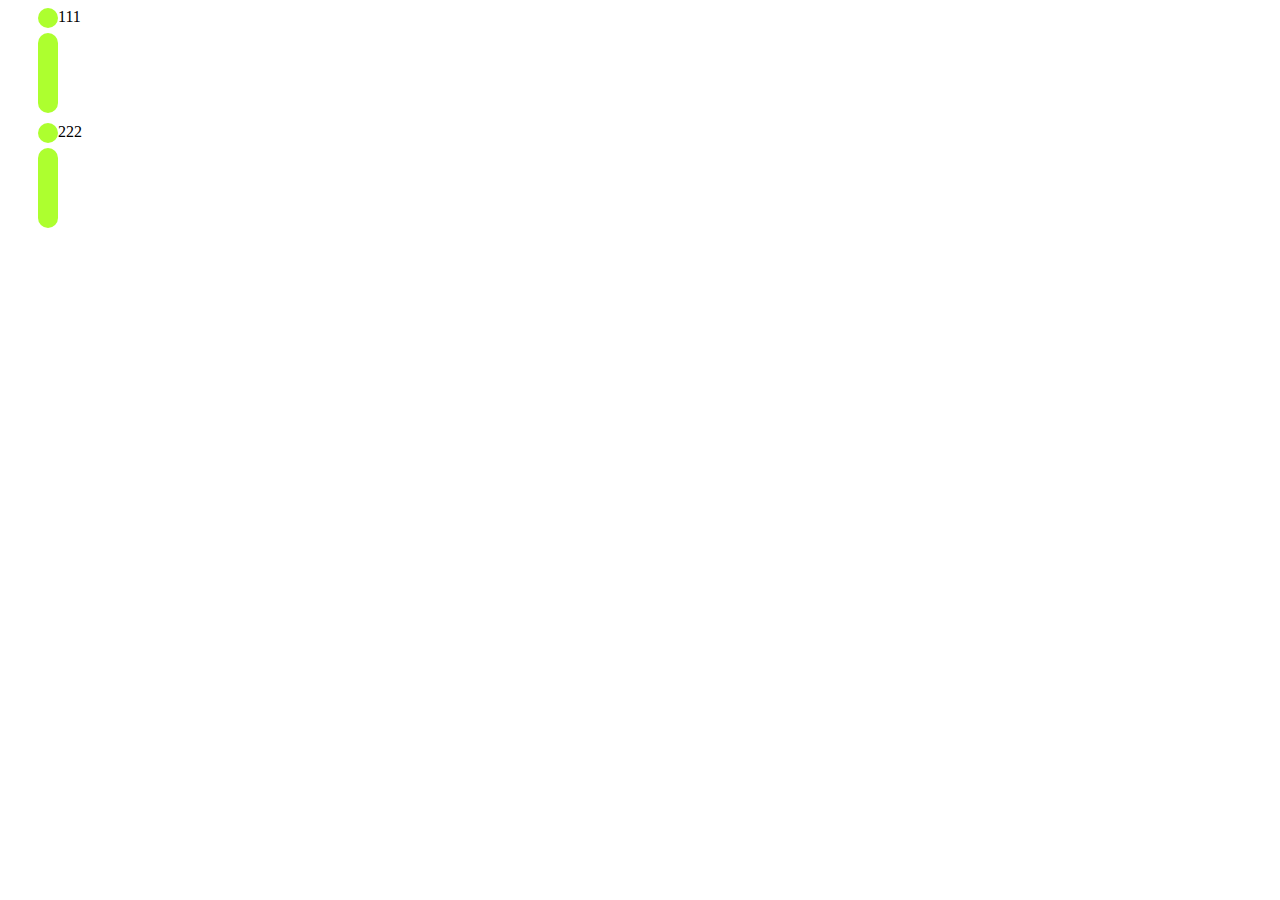
<file: before_and_after.html>
<!DOCTYPE html>
<html>

<head>
    <meta charset="utf-8" />
    <meta http-equiv="X-UA-Compatible" content="IE=edge">
    <title>Page Title</title>
    <style>
        .item {
            position: relative;
            width: 100px;
            height: 100px;
            margin-left: 50px;
            margin-bottom: 15px;
        }
        
        .item::before {
            position: absolute;
            content: '';
            width: 20px;
            height: 20px;
            border-radius: 50%;
            background: greenyellow;
            left: -20px;
            top: 0px;
        }
        
        .item::after {
            position: absolute;
            content: '';
            top: 25px;
            left: -20px;
            width: 20px;
            height: 80%;
            background: greenyellow;
            border-radius: 14px;
        }
    </style>
</head>

<body>
    <div class="item">
        111
    </div>
    <div class="item">
        222
    </div>
</body>

</html>
</file>
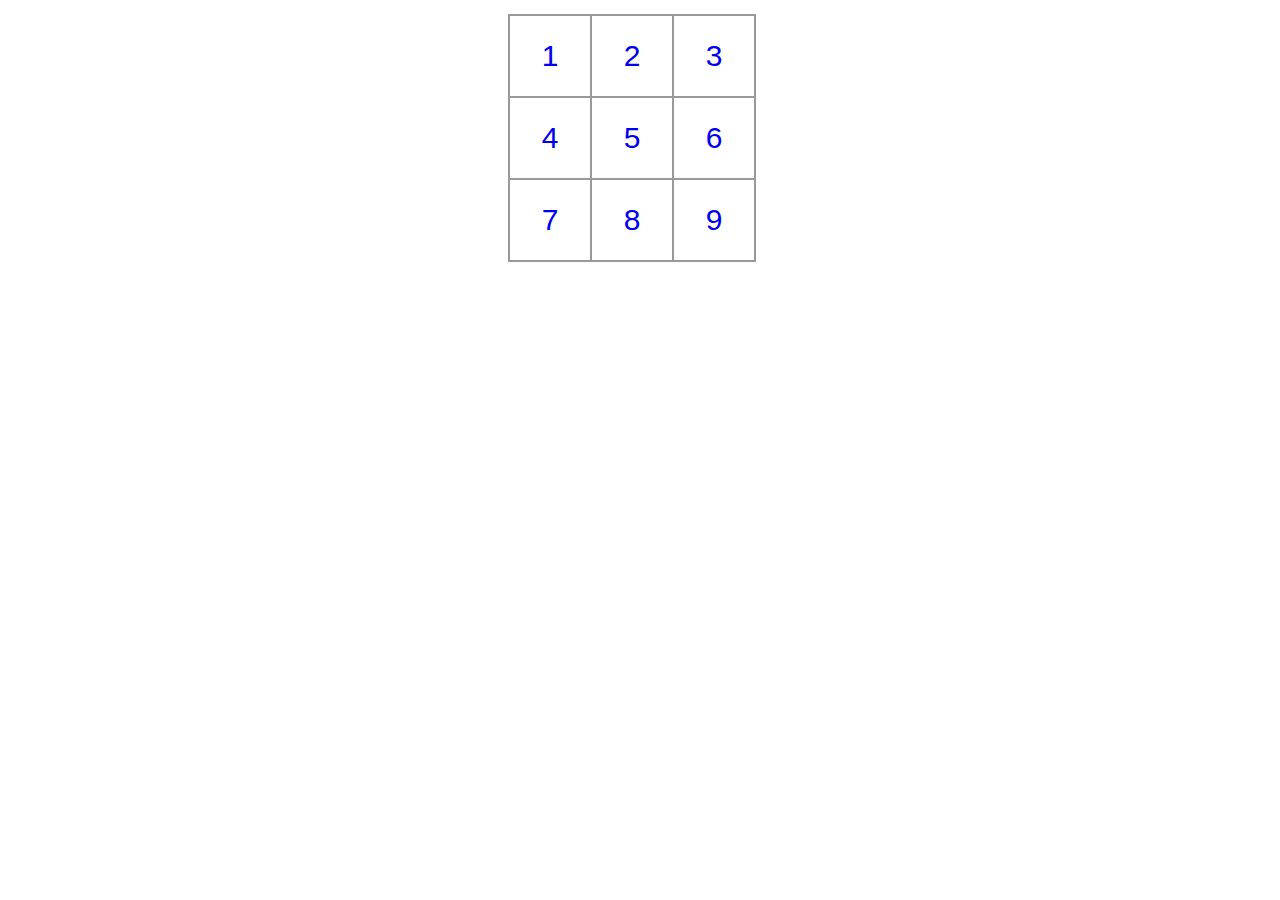
<file: rate.html>
<!DOCTYPE html>
<html lang="en">
<head>
  <meta charset="UTF-8">
  <meta name="viewport" content="width=device-width, initial-scale=1.0">
  <meta http-equiv="X-UA-Compatible" content="ie=edge">
  <title>Document</title>
  <style>
    li {
      list-style-type: none;
    }
    /*CSS File of NineGrid*/
    body{
      margin: 0;
      padding: 0;
    }
    
    /* 1个大盒子 */
    div.grid_wrapper{
      width: 260px;/*..80*3+5*4..*/
      height: 260px;
      padding: 0;
      margin:0 auto;/*水平局中*/
    
      /*border: green 1px solid;*/
    }
    
    /*-----小格子-----*/
    /*未访问和已访问过*/
    .grid a:link, .grid a:visited{
      width: 80px;
      height: 80px;
      border: #999 2px solid;
      float: left;
      text-decoration: none;
      text-align: center;
      line-height: 80px;
      font-size: 30px;
      font-family: Arial,Verdana,Sans-serif;
    
      margin-left: -2px;
      margin-top: -2px;
      position: relative;
      z-index: 1;/*堆叠顺序*/
    }
    /*鼠标悬停*/
    .grid a:hover{	
      border-color: #222;
      z-index: 2;
    }
    /*鼠标按下*/  
    .grid a:active{
      border-color: #f00;
    }

  </style>
</head>
<body>
  <ul id="rating" class="rating">
    <li class="rating-item" title="很不好"></li>
    <li class="rating-item" title="不好"></li>
    <li class="rating-item" title="一般"></li>
    <li class="rating-item" title="好"></li>
    <li class="rating-item" title="很好"></li>
  </ul>
  <div class="grid_wrapper">
    <div class="grid"><a href="#" title="">1</a></div>
    <div class="grid"><a href="#" title="">2</a></div>
    <div class="grid"><a href="#" title="">3</a></div>
    <div class="grid"><a href="#" title="">4</a></div>
    <div class="grid"><a href="#" title="">5</a></div>
    <div class="grid"><a href="#" title="">6</a></div>
    <div class="grid"><a href="#" title="">7</a></div>
    <div class="grid"><a href="#" title="">8</a></div>
    <div class="grid"><a href="#" title="">9</a></div>
  </div>
  <script src="http://libs.baidu.com/jquery/1.11.3/jquery.min.js"></script>
  <script>
    var a = '78'
    var b = '12345678'
    function isContain (a, b) {
      var index = -1;
      var aL = a.length;
      var bL = b.length;
      for (var i = 0; i <= bL - aL; i++) {
        if (b.slice(i, i + aL) === a) {
          index = i
        }
      } 
      console.log(index)
    }
    isContain(a, b)
  </script>
</body>
</html>
</file>
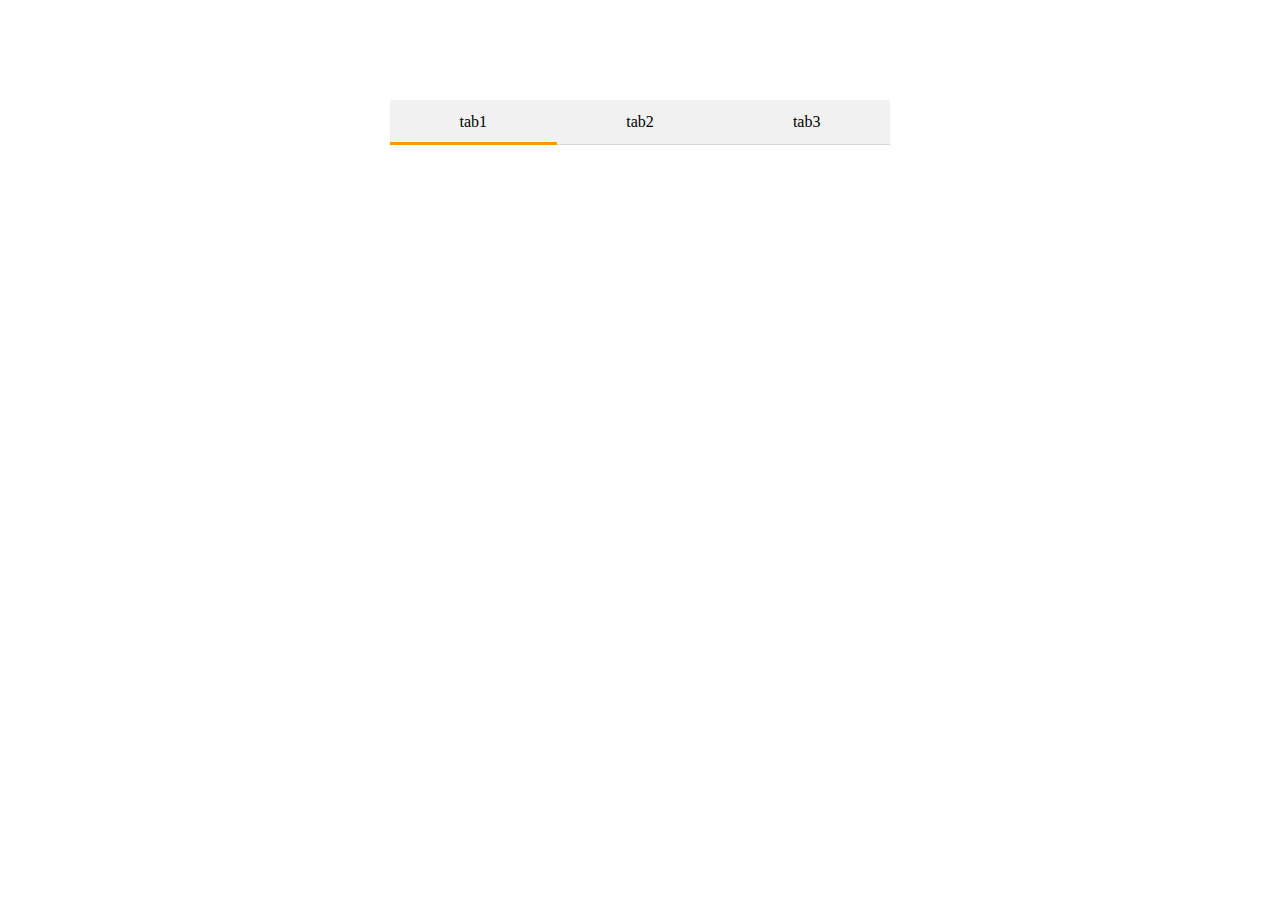
<file: transition_and_prototype.html>
<!DOCTYPE html>
<html lang="en">
<head>
  <meta charset="UTF-8">
  <meta name="viewport" content="width=device-width, initial-scale=1.0">
  <meta http-equiv="X-UA-Compatible" content="ie=edge">
  <title>Document</title>
  <style>
  .tab {
    width: 500px;
    height: 44px;
    background: #f1f1f1;
    margin: 100px auto;
    display: flex;
    border-bottom: 1px solid rgba(0, 0, 0, 0.1);
    position: relative;
  }
  .tab .tab-item {
    flex: 1;
    height: 44px;
    line-height: 44px;
    text-align: center;
  }
  .tab .line {
    background:#FF9900;
    height: 3px;
    position: absolute;
    left: 0;
    top: 42px;
    right: 66.66666%;
    transition: right 0.3s cubic-bezier(0.35, 0, 0.25, 1), left 0.3s cubic-bezier(0.35, 0, 0.25, 1) 0.09s;
  }
  </style>
</head>
<body>
  <div class="tab" id="tab">
    <div class="tab-item" data-index="0">tab1</div>
    <div class="tab-item" data-index="1">tab2</div>
    <div class="tab-item" data-index="2">tab3</div>
    <div class="line"></div>
  </div>
  <script>
    var tab = document.getElementById('tab');
    var line = tab.getElementsByClassName('line')[0]
    var items = tab.getElementsByClassName('tab-item')
    var tabLength = tab.clientWidth
    tab.onclick = function (e) {
      var index = e.target.getAttribute('data-index')
      line.style.left = index * 0.3333333 * tabLength + 'px' // 0 33 66
      if (index === "0") {
        line.style.right = 0.6666666 * tabLength + 'px'
      } else if (index === "1") {
        line.style.right = 0.3333333 * tabLength + 'px'
      } else {
        line.style.right = 0 + 'px'
      }
    }
  </script>
  <script>
    // https://www.cnblogs.com/xiaohuochai/p/5721552.html
    function Create (name) {
      this.name = name
    }
    Create.prototype.play = function () {
        console.log('I can play')
      }
    var example = new Create('Linas')
    // 1.构造函数有一个prototype属性，指向实例对象的原型,通过同一个构造函数实例化的// 多个对象具有相同的原型对象。经常使用原型对象来实现继承
    // ====> console.log(Create.prototype === example.__proto__)
    // ====> console.log(Create.__proto__ === Function.prototype) 
    
    // 2.原型对象拥有constructor属性，指向该原型对象对应的构造函数
    // ====> console.log(Create.prototype.constructor === Create)   

    // 3.由于实例对象可以继承原型对象的属性， 所以实例对象也有constructor属性，同样// 指向原型对象对应的构造函数
    // =====> console.log(example.constructor === Create)

    function Cat (name) {
      this.name = name
    }
    Cat.sex = '女'
    Cat.prototype.age = 10
    var cat = new Cat('xiaogou')
    console.log(cat.name, cat.sex, cat.age, cat.hasOwnProperty('age'), cat.constructor)
    //输出: xiaogou undefined 10 false ƒ Cat (name) {this.name = name}
    // 使用原型对象prototype来实现继承
  </script>
</body>
</html>
</file>
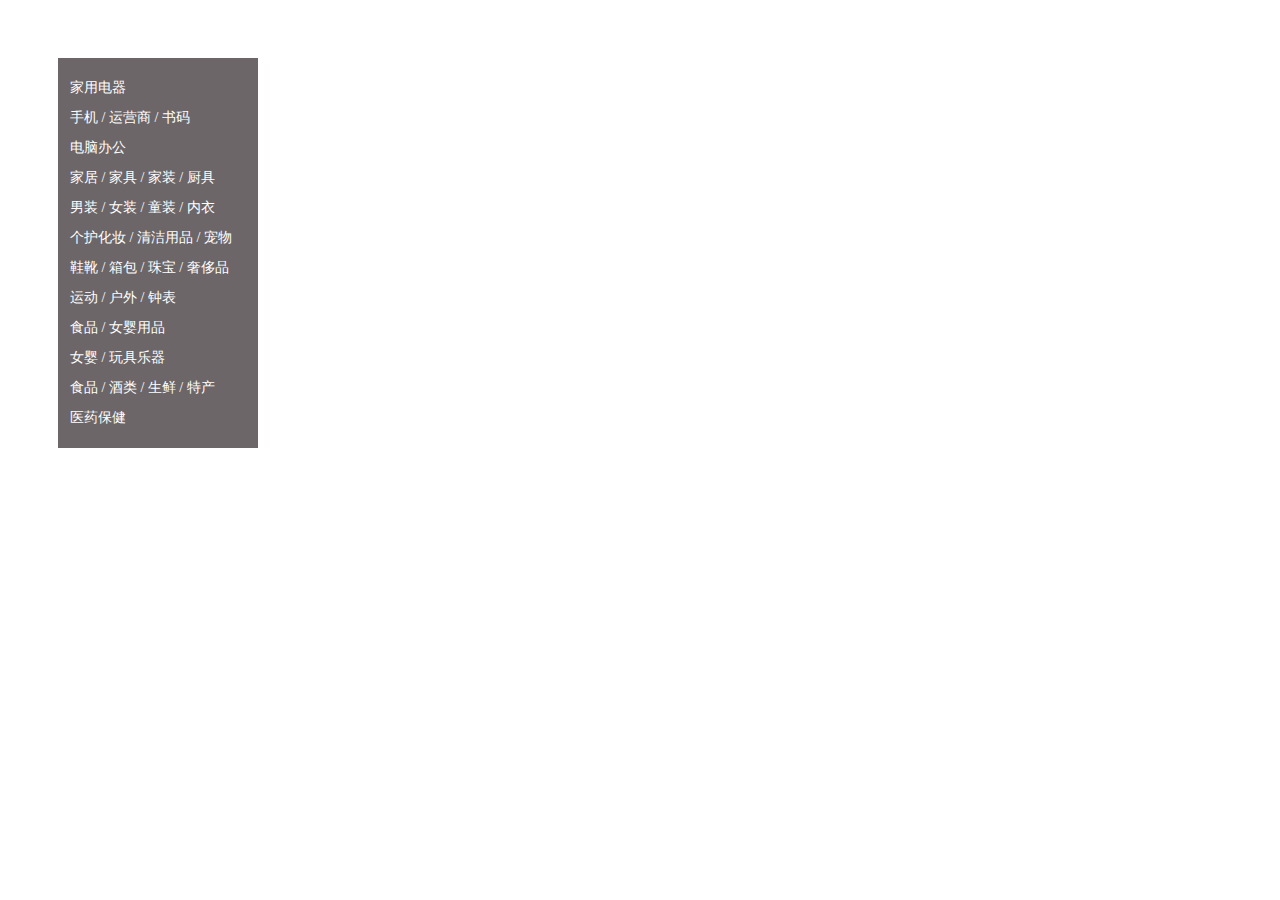
<file: preload1/nav.html>
<!DOCTYPE html>
<html lang="en">
<head>
  <meta charset="UTF-8">
  <meta name="viewport" content="width=device-width, initial-scale=1.0">
  <meta http-equiv="X-UA-Compatible" content="ie=edge">
  <title>Document</title>
  <style>
    .wrap {
      position: relative;
      width: 200px;
      left: 50px;
      top: 50px;
    }
    ul {
      padding: 15px 0;
      margin: 0;
      list-style: none;
      background: #6c6669;
      color: #fff;
      border-right-width: 0;
    }
    li {
      display: block;
      height: 30px;
      line-height: 30px;
      padding-left: 12px;
      cursor: pointer;
      font-size: 14px;
      position: relative; 
    }
    li.active {
      background: #999395;
    }
    li span:hover {
      color: #c81623;
    }

    .none {
      display: none;
    }
    #sub {
      width: 600px;
      position: absolute;
      border: 1px solid #f7f7f7;
      background: #f7f7f7;
      box-shadow: 2px 0 5px rgba(0, 0, 0, .3);
      left: 200px;
      top: 0;
      box-sizing: border-box;
      margin: 0;
      padding: 10px;
    }
    .sub_content a{
      font-size: 12px;
      color: #666;
      text-decoration: none;
    }
    .sub_content dd a {
      border-left: 1px solid #e0e0e0;
      padding: 0 10px;
      margin: 4px 0;
    }
    .sub_content dl {
      overflow: hidden;
    }
    .sub_content dt {
      float: left;
      width: 70px;
      font-weight: bold;
      clear: left;
      position: relative;
    }
    .sub_content dd {
      float: left;
      margin-left: 5px;
      border-top: 1px solid #eeeeee;
      margin-bottom: 5px;
    }
    .sub_content dt i {
      width: 4px;
      height: 4px;
      font: 400 9px/14px consolas;
      position: absolute;
      right: 5px;
      top: 5px;
    }
  </style>
</head>
<body>
  <div class="wrap" id="test">
    <ul>
      <li data-id="a">
        <span>家用电器</span>
      </li>
      <li data-id="b">
        <span>手机 / 运营商 / 书码</span>
      </li>
      <li data-id="c">
          <span>电脑办公</span>
      </li>
      <li data-id="d">
        <span>家居 / 家具 / 家装 / 厨具</span>
      </li>
      <li data-id="e">
        <span>男装 / 女装 / 童装 / 内衣</span>
      </li>
      <li data-id="f">
        <span>个护化妆 / 清洁用品 / 宠物</span>
      </li>
      <li data-id="g">
        <span>鞋靴 / 箱包 / 珠宝 / 奢侈品</span>
      </li>
      <li data-id="h">
        <span>运动 / 户外 / 钟表</span>
      </li>
      <li data-id="i">
        <span>食品 / 女婴用品</span>
      </li>
      <li data-id="j">
        <span>女婴 / 玩具乐器</span>
      </li>
      <li data-id="k">
        <span>食品 / 酒类 / 生鲜 / 特产</span>
      </li>
      <li data-id="l">
        <span>医药保健</span>
      </li>
    </ul>
    <div id="sub" class="none">
      <div id="a" class="sub_content none">
        <dl>
          <dt>
            <a href="#">电视<i>&gt;</i></a>
          </dt>
          <dd>
            <a href="#">合资品牌</a>
            <a href="#">国产品牌</a>
            <a href="#">互联网品牌</a>
          </dd>
        </dl>
        <dl>
          <dt>
            <a href="#">空调<i>&gt;</i></a>
          </dt>
          <dd>
            <a href="#">壁挂式空调</a>
            <a href="#">柜式空调</a>
            <a href="#">中央空调</a>
            <a href="#">空调配件</a>
          </dd>
        </dl>
        <dl>
          <dt>
            <a href="#">洗衣机<i>&gt;</i></a>
          </dt>
          <dd>
            <a href="#">洗衣机1</a>
            <a href="#">洗衣机2</a>
            <a href="#">洗衣机3</a>
          </dd>
        </dl>
        <dl>
          <dt>
            <a href="#">冰箱<i>&gt;</i></a>
          </dt>
          <dd>
            <a href="#">冰箱1</a>
            <a href="#">冰箱2</a>
            <a href="#">冰箱3</a>
          </dd>
        </dl>
        <dl>
          <dt>
            <a href="#">冰箱<i>&gt;</i></a>
          </dt>
          <dd>
            <a href="#">冰箱1</a>
            <a href="#">冰箱2</a>
            <a href="#">冰箱3</a>
          </dd>
        </dl>
        <dl>
          <dt>
            <a href="#">冰箱<i>&gt;</i></a>
          </dt>
          <dd>
            <a href="#">冰箱1</a>
            <a href="#">冰箱2</a>
            <a href="#">冰箱3</a>
          </dd>
        </dl>
        <dl>
          <dt>
            <a href="#">冰箱<i>&gt;</i></a>
          </dt>
          <dd>
            <a href="#">冰箱1</a>
            <a href="#">冰箱2</a>
            <a href="#">冰箱3</a>
          </dd>
        </dl>
        <dl>
          <dt>
            <a href="#">冰箱<i>&gt;</i></a>
          </dt>
          <dd>
            <a href="#">冰箱1</a>
            <a href="#">冰箱2</a>
            <a href="#">冰箱3</a>
          </dd>
        </dl>
        <dl>
          <dt>
            <a href="#">冰箱<i>&gt;</i></a>
          </dt>
          <dd>
            <a href="#">冰箱1</a>
            <a href="#">冰箱2</a>
            <a href="#">冰箱3</a>
          </dd>
        </dl>
      </div>
      <div id="b" class="sub_content none">
        <dl>
          <dt>
            <a href="#">手机<i>&gt;</i></a>
          </dt>
          <dd>
            <a href="#">手机1</a>
            <a href="#">手机2</a>
            <a href="#">手机3</a>
          </dd>
        </dl>
        <dl>
          <dt>
            <a href="#">手机<i>&gt;</i></a>
          </dt>
          <dd>
            <a href="#">手机</a>
            <a href="#">手机</a>
            <a href="#">手机</a>
            <a href="#">手机</a>
          </dd>
        </dl>
        <dl>
          <dt>
            <a href="#">手机<i>&gt;</i></a>
          </dt>
          <dd>
            <a href="#">手机</a>
            <a href="#">手机</a>
            <a href="#">手机</a>
          </dd>
        </dl>
        <dl>
          <dt>
            <a href="#">手机<i>&gt;</i></a>
          </dt>
          <dd>
            <a href="#">手机1</a>
            <a href="#">手机2</a>
            <a href="#">手机3</a>
          </dd>
        </dl>
        <dl>
          <dt>
            <a href="#">手机<i>&gt;</i></a>
          </dt>
          <dd>
            <a href="#">手机1</a>
            <a href="#">手机2</a>
            <a href="#">手机3</a>
          </dd>
        </dl>
        <dl>
          <dt>
            <a href="#">手机<i>&gt;</i></a>
          </dt>
          <dd>
            <a href="#">手机1</a>
            <a href="#">手机2</a>
            <a href="#">手机3</a>
          </dd>
        </dl>
        <dl>
          <dt>
            <a href="#">手机<i>&gt;</i></a>
          </dt>
          <dd>
            <a href="#">手机1</a>
            <a href="#">手机2</a>
            <a href="#">手机3</a>
          </dd>
        </dl>
      </div>
      <div id="c" class="sub_content none">
        <dl>
          <dt>
            <a href="#">电脑办公<i>&gt;</i></a>
          </dt>
          <dd>
            <a href="#">电脑办公</a>
            <a href="#">电脑办公</a>
            <a href="#">电脑办公</a>
          </dd>
        </dl>
        <dl>
          <dt>
            <a href="#">电脑办公<i>&gt;</i></a>
          </dt>
          <dd>
            <a href="#">电脑办公</a>
            <a href="#">电脑办公</a>
            <a href="#">电脑办公</a>
            <a href="#">电脑办公</a>
          </dd>
        </dl>
        <dl>
          <dt>
            <a href="#">电脑办公<i>&gt;</i></a>
          </dt>
          <dd>
            <a href="#">电脑办公</a>
            <a href="#">电脑办公</a>
            <a href="#">电脑办公</a>
          </dd>
        </dl>
        <dl>
          <dt>
            <a href="#">电脑办公<i>&gt;</i></a>
          </dt>
          <dd>
            <a href="#">电脑办公</a>
            <a href="#">电脑办公</a>
            <a href="#">电脑办公</a>
          </dd>
        </dl>
        <dl>
          <dt>
            <a href="#">电脑办公<i>&gt;</i></a>
          </dt>
          <dd>
            <a href="#">电脑办公</a>
            <a href="#">电脑办公</a>
            <a href="#">电脑办公</a>
          </dd>
        </dl>
        <dl>
          <dt>
            <a href="#">电脑办公<i>&gt;</i></a>
          </dt>
          <dd>
            <a href="#">电脑办公</a>
            <a href="#">电脑办公</a>
            <a href="#">电脑办公</a>
          </dd>
        </dl>
        <dl>
          <dt>
            <a href="#">电脑办公<i>&gt;</i></a>
          </dt>
          <dd>
            <a href="#">电脑办公</a>
            <a href="#">电脑办公</a>
            <a href="#">电脑办公</a>
          </dd>
        </dl>
        <dl>
          <dt>
            <a href="#">电脑办公<i>&gt;</i></a>
          </dt>
          <dd>
            <a href="#">电脑办公</a>
            <a href="#">电脑办公</a>
            <a href="#">电脑办公</a>
          </dd>
        </dl>
        <dl>
          <dt>
            <a href="#">电脑办公<i>&gt;</i></a>
          </dt>
          <dd>
            <a href="#">电脑办公</a>
            <a href="#">电脑办公</a>
            <a href="#">电脑办公</a>
          </dd>
        </dl>
      </div>
      <div id="d" class="sub_content none">
        <dl>
          <dt>
            <a href="#">家居<i>&gt;</i></a>
          </dt>
          <dd>
            <a href="#">家居</a>
            <a href="#">家居</a>
            <a href="#">家居</a>
          </dd>
        </dl>
        <dl>
          <dt>
            <a href="#">家居<i>&gt;</i></a>
          </dt>
          <dd>
            <a href="#">家居</a>
            <a href="#">家居</a>
            <a href="#">家居</a>
            <a href="#">家居</a>
          </dd>
        </dl>
        <dl>
          <dt>
            <a href="#">家居<i>&gt;</i></a>
          </dt>
          <dd>
            <a href="#">家居</a>
            <a href="#">家居</a>
            <a href="#">家居</a>
          </dd>
        </dl>
        <dl>
          <dt>
            <a href="#">家居<i>&gt;</i></a>
          </dt>
          <dd>
            <a href="#">家居</a>
            <a href="#">家居</a>
            <a href="#">家居</a>
          </dd>
        </dl>
        <dl>
          <dt>
            <a href="#">家居<i>&gt;</i></a>
          </dt>
          <dd>
            <a href="#">家居</a>
            <a href="#">家居</a>
            <a href="#">家居</a>
          </dd>
        </dl>
        <dl>
          <dt>
            <a href="#">家居<i>&gt;</i></a>
          </dt>
          <dd>
            <a href="#">家居</a>
            <a href="#">家居</a>
            <a href="#">家居</a>
          </dd>
        </dl>
        <dl>
          <dt>
            <a href="#">家居<i>&gt;</i></a>
          </dt>
          <dd>
            <a href="#">家居</a>
            <a href="#">家居</a>
            <a href="#">家居</a>
          </dd>
        </dl>
        <dl>
          <dt>
            <a href="#">家居<i>&gt;</i></a>
          </dt>
          <dd>
            <a href="#">家居</a>
            <a href="#">家居</a>
            <a href="#">家居</a>
          </dd>
        </dl>
        <dl>
          <dt>
            <a href="#">家居<i>&gt;</i></a>
          </dt>
          <dd>
            <a href="#">家居</a>
            <a href="#">家居</a>
            <a href="#">家居</a>
          </dd>
        </dl>
      </div>
      <div id="e" class="sub_content none">
        <dl>
          <dt>
            <a href="#">男装<i>&gt;</i></a>
          </dt>
          <dd>
            <a href="#">男装</a>
            <a href="#">男装</a>
            <a href="#">男装</a>
          </dd>
        </dl>
        <dl>
          <dt>
            <a href="#">男装<i>&gt;</i></a>
          </dt>
          <dd>
            <a href="#">男装</a>
            <a href="#">男装</a>
            <a href="#">男装</a>
            <a href="#">男装</a>
          </dd>
        </dl>
        <dl>
          <dt>
            <a href="#">男装<i>&gt;</i></a>
          </dt>
          <dd>
            <a href="#">男装</a>
            <a href="#">男装</a>
            <a href="#">男装</a>
          </dd>
        </dl>
        <dl>
          <dt>
            <a href="#">男装<i>&gt;</i></a>
          </dt>
          <dd>
            <a href="#">男装</a>
            <a href="#">男装</a>
            <a href="#">男装</a>
          </dd>
        </dl>
        <dl>
          <dt>
            <a href="#">男装<i>&gt;</i></a>
          </dt>
          <dd>
            <a href="#">男装</a>
            <a href="#">男装</a>
            <a href="#">男装</a>
          </dd>
        </dl>
        <dl>
          <dt>
            <a href="#">男装<i>&gt;</i></a>
          </dt>
          <dd>
            <a href="#">男装</a>
            <a href="#">男装</a>
            <a href="#">男装</a>
          </dd>
        </dl>
        <dl>
          <dt>
            <a href="#">男装<i>&gt;</i></a>
          </dt>
          <dd>
            <a href="#">男装</a>
            <a href="#">男装</a>
            <a href="#">男装</a>
          </dd>
        </dl>
        <dl>
          <dt>
            <a href="#">男装<i>&gt;</i></a>
          </dt>
          <dd>
            <a href="#">男装</a>
            <a href="#">男装</a>
            <a href="#">男装</a>
          </dd>
        </dl>
        <dl>
          <dt>
            <a href="#">男装<i>&gt;</i></a>
          </dt>
          <dd>
            <a href="#">男装</a>
            <a href="#">男装</a>
            <a href="#">男装</a>
          </dd>
        </dl>
      </div>
      <div id="f" class="sub_content none">
        <dl>
          <dt>
            <a href="#">个护化妆<i>&gt;</i></a>
          </dt>
          <dd>
            <a href="#">个护化妆</a>
            <a href="#">个护化妆</a>
            <a href="#">个护化妆</a>
          </dd>
        </dl>
        <dl>
          <dt>
            <a href="#">个护化妆<i>&gt;</i></a>
          </dt>
          <dd>
            <a href="#">个护化妆</a>
            <a href="#">个护化妆</a>
            <a href="#">个护化妆</a>
            <a href="#">个护化妆</a>
          </dd>
        </dl>
        <dl>
          <dt>
            <a href="#">个护化妆<i>&gt;</i></a>
          </dt>
          <dd>
            <a href="#">个护化妆</a>
            <a href="#">个护化妆</a>
            <a href="#">个护化妆</a>
          </dd>
        </dl>
        <dl>
          <dt>
            <a href="#">个护化妆<i>&gt;</i></a>
          </dt>
          <dd>
            <a href="#">个护化妆</a>
            <a href="#">个护化妆</a>
            <a href="#">个护化妆</a>
          </dd>
        </dl>
        <dl>
          <dt>
            <a href="#">个护化妆<i>&gt;</i></a>
          </dt>
          <dd>
            <a href="#">个护化妆</a>
            <a href="#">个护化妆</a>
            <a href="#">个护化妆</a>
          </dd>
        </dl>
        <dl>
          <dt>
            <a href="#">个护化妆<i>&gt;</i></a>
          </dt>
          <dd>
            <a href="#">个护化妆</a>
            <a href="#">个护化妆</a>
            <a href="#">个护化妆</a>
          </dd>
        </dl>
        <dl>
          <dt>
            <a href="#">个护化妆<i>&gt;</i></a>
          </dt>
          <dd>
            <a href="#">个护化妆</a>
            <a href="#">个护化妆</a>
            <a href="#">个护化妆</a>
          </dd>
        </dl>
        <dl>
          <dt>
            <a href="#">个护化妆<i>&gt;</i></a>
          </dt>
          <dd>
            <a href="#">个护化妆</a>
            <a href="#">个护化妆</a>
            <a href="#">个护化妆</a>
          </dd>
        </dl>
        <dl>
          <dt>
            <a href="#">个护化妆<i>&gt;</i></a>
          </dt>
          <dd>
            <a href="#">个护化妆</a>
            <a href="#">个护化妆</a>
            <a href="#">个护化妆</a>
          </dd>
        </dl>
      </div>
      <div id="g" class="sub_content none">
        <dl>
          <dt>
            <a href="#">鞋靴<i>&gt;</i></a>
          </dt>
          <dd>
            <a href="#">鞋靴</a>
            <a href="#">鞋靴</a>
            <a href="#">鞋靴</a>
          </dd>
        </dl>
        <dl>
          <dt>
            <a href="#">鞋靴<i>&gt;</i></a>
          </dt>
          <dd>
            <a href="#">鞋靴</a>
            <a href="#">鞋靴</a>
            <a href="#">鞋靴</a>
            <a href="#">鞋靴</a>
          </dd>
        </dl>
        <dl>
          <dt>
            <a href="#">鞋靴<i>&gt;</i></a>
          </dt>
          <dd>
            <a href="#">鞋靴</a>
            <a href="#">鞋靴</a>
            <a href="#">鞋靴</a>
          </dd>
        </dl>
        <dl>
          <dt>
            <a href="#">鞋靴<i>&gt;</i></a>
          </dt>
          <dd>
            <a href="#">鞋靴</a>
            <a href="#">鞋靴</a>
            <a href="#">鞋靴</a>
          </dd>
        </dl>
        <dl>
          <dt>
            <a href="#">鞋靴<i>&gt;</i></a>
          </dt>
          <dd>
            <a href="#">鞋靴</a>
            <a href="#">鞋靴</a>
            <a href="#">鞋靴</a>
          </dd>
        </dl>
        <dl>
          <dt>
            <a href="#">鞋靴<i>&gt;</i></a>
          </dt>
          <dd>
            <a href="#">鞋靴</a>
            <a href="#">鞋靴</a>
            <a href="#">鞋靴</a>
          </dd>
        </dl>
        <dl>
          <dt>
            <a href="#">鞋靴<i>&gt;</i></a>
          </dt>
          <dd>
            <a href="#">鞋靴</a>
            <a href="#">鞋靴</a>
            <a href="#">鞋靴</a>
          </dd>
        </dl>
        <dl>
          <dt>
            <a href="#">鞋靴<i>&gt;</i></a>
          </dt>
          <dd>
            <a href="#">鞋靴</a>
            <a href="#">鞋靴</a>
            <a href="#">鞋靴</a>
          </dd>
        </dl>
        <dl>
          <dt>
            <a href="#">鞋靴<i>&gt;</i></a>
          </dt>
          <dd>
            <a href="#">鞋靴</a>
            <a href="#">鞋靴</a>
            <a href="#">鞋靴</a>
          </dd>
        </dl>
      </div>
      <div id="h" class="sub_content none">
        <dl>
          <dt>
            <a href="#">运动<i>&gt;</i></a>
          </dt>
          <dd>
            <a href="#">运动</a>
            <a href="#">运动</a>
            <a href="#">运动</a>
          </dd>
        </dl>
        <dl>
          <dt>
            <a href="#">运动<i>&gt;</i></a>
          </dt>
          <dd>
            <a href="#">运动</a>
            <a href="#">运动</a>
            <a href="#">运动</a>
            <a href="#">运动</a>
          </dd>
        </dl>
        <dl>
          <dt>
            <a href="#">运动<i>&gt;</i></a>
          </dt>
          <dd>
            <a href="#">运动</a>
            <a href="#">运动</a>
            <a href="#">运动</a>
          </dd>
        </dl>
        <dl>
          <dt>
            <a href="#">运动<i>&gt;</i></a>
          </dt>
          <dd>
            <a href="#">运动</a>
            <a href="#">运动</a>
            <a href="#">运动</a>
          </dd>
        </dl>
        <dl>
          <dt>
            <a href="#">运动<i>&gt;</i></a>
          </dt>
          <dd>
            <a href="#">运动</a>
            <a href="#">运动</a>
            <a href="#">运动</a>
          </dd>
        </dl>
        <dl>
          <dt>
            <a href="#">运动<i>&gt;</i></a>
          </dt>
          <dd>
            <a href="#">运动</a>
            <a href="#">运动</a>
            <a href="#">运动</a>
          </dd>
        </dl>
        <dl>
          <dt>
            <a href="#">运动<i>&gt;</i></a>
          </dt>
          <dd>
            <a href="#">运动</a>
            <a href="#">运动</a>
            <a href="#">运动</a>
          </dd>
        </dl>
        <dl>
          <dt>
            <a href="#">运动<i>&gt;</i></a>
          </dt>
          <dd>
            <a href="#">运动</a>
            <a href="#">运动</a>
            <a href="#">运动</a>
          </dd>
        </dl>
        <dl>
          <dt>
            <a href="#">运动<i>&gt;</i></a>
          </dt>
          <dd>
            <a href="#">运动</a>
            <a href="#">运动</a>
            <a href="#">运动</a>
          </dd>
        </dl>
      </div>
      <div id="i" class="sub_content none">
        <dl>
          <dt>
            <a href="#">汽车<i>&gt;</i></a>
          </dt>
          <dd>
            <a href="#">汽车</a>
            <a href="#">汽车</a>
            <a href="#">汽车</a>
          </dd>
        </dl>
        <dl>
          <dt>
            <a href="#">汽车<i>&gt;</i></a>
          </dt>
          <dd>
            <a href="#">汽车</a>
            <a href="#">汽车</a>
            <a href="#">汽车</a>
            <a href="#">汽车</a>
          </dd>
        </dl>
        <dl>
          <dt>
            <a href="#">汽车<i>&gt;</i></a>
          </dt>
          <dd>
            <a href="#">汽车1</a>
            <a href="#">汽车2</a>
            <a href="#">汽车3</a>
          </dd>
        </dl>
        <dl>
          <dt>
            <a href="#">汽车<i>&gt;</i></a>
          </dt>
          <dd>
            <a href="#">汽车1</a>
            <a href="#">汽车2</a>
            <a href="#">汽车3</a>
          </dd>
        </dl>
        <dl>
          <dt>
            <a href="#">汽车<i>&gt;</i></a>
          </dt>
          <dd>
            <a href="#">汽车1</a>
            <a href="#">汽车2</a>
            <a href="#">汽车3</a>
          </dd>
        </dl>
        <dl>
          <dt>
            <a href="#">汽车<i>&gt;</i></a>
          </dt>
          <dd>
            <a href="#">汽车1</a>
            <a href="#">汽车2</a>
            <a href="#">汽车3</a>
          </dd>
        </dl>
        <dl>
          <dt>
            <a href="#">汽车<i>&gt;</i></a>
          </dt>
          <dd>
            <a href="#">汽车1</a>
            <a href="#">汽车2</a>
            <a href="#">汽车3</a>
          </dd>
        </dl>
        <dl>
          <dt>
            <a href="#">汽车<i>&gt;</i></a>
          </dt>
          <dd>
            <a href="#">汽车1</a>
            <a href="#">汽车2</a>
            <a href="#">汽车3</a>
          </dd>
        </dl>
        <dl>
          <dt>
            <a href="#">汽车<i>&gt;</i></a>
          </dt>
          <dd>
            <a href="#">汽车1</a>
            <a href="#">汽车2</a>
            <a href="#">汽车3</a>
          </dd>
        </dl>
      </div>
      <div id="j" class="sub_content none">
        <dl>
          <dt>
            <a href="#">女婴<i>&gt;</i></a>
          </dt>
          <dd>
            <a href="#">女婴</a>
            <a href="#">女婴</a>
            <a href="#">女婴</a>
          </dd>
        </dl>
        <dl>
          <dt>
            <a href="#">女婴<i>&gt;</i></a>
          </dt>
          <dd>
            <a href="#">女婴</a>
            <a href="#">女婴</a>
            <a href="#">女婴</a>
            <a href="#">女婴</a>
          </dd>
        </dl>
        <dl>
          <dt>
            <a href="#">女婴<i>&gt;</i></a>
          </dt>
          <dd>
            <a href="#">女婴1</a>
            <a href="#">女婴2</a>
            <a href="#">女婴3</a>
          </dd>
        </dl>
        <dl>
          <dt>
            <a href="#">女婴<i>&gt;</i></a>
          </dt>
          <dd>
            <a href="#">女婴1</a>
            <a href="#">女婴2</a>
            <a href="#">女婴3</a>
          </dd>
        </dl>
        <dl>
          <dt>
            <a href="#">女婴<i>&gt;</i></a>
          </dt>
          <dd>
            <a href="#">女婴1</a>
            <a href="#">女婴2</a>
            <a href="#">女婴3</a>
          </dd>
        </dl>
        <dl>
          <dt>
            <a href="#">女婴<i>&gt;</i></a>
          </dt>
          <dd>
            <a href="#">女婴1</a>
            <a href="#">女婴2</a>
            <a href="#">女婴3</a>
          </dd>
        </dl>
        <dl>
          <dt>
            <a href="#">女婴<i>&gt;</i></a>
          </dt>
          <dd>
            <a href="#">女婴1</a>
            <a href="#">女婴2</a>
            <a href="#">女婴3</a>
          </dd>
        </dl>
        <dl>
          <dt>
            <a href="#">女婴<i>&gt;</i></a>
          </dt>
          <dd>
            <a href="#">女婴1</a>
            <a href="#">女婴2</a>
            <a href="#">女婴3</a>
          </dd>
        </dl>
        <dl>
          <dt>
            <a href="#">女婴<i>&gt;</i></a>
          </dt>
          <dd>
            <a href="#">女婴1</a>
            <a href="#">女婴2</a>
            <a href="#">女婴3</a>
          </dd>
        </dl>
      </div>
      <div id="k" class="sub_content none">
        <dl>
          <dt>
            <a href="#">食品<i>&gt;</i></a>
          </dt>
          <dd>
            <a href="#">食品</a>
            <a href="#">食品</a>
            <a href="#">食品</a>
          </dd>
        </dl>
        <dl>
          <dt>
            <a href="#">食品<i>&gt;</i></a>
          </dt>
          <dd>
            <a href="#">食品</a>
            <a href="#">食品</a>
            <a href="#">食品</a>
            <a href="#">食品</a>
          </dd>
        </dl>
        <dl>
          <dt>
            <a href="#">食品<i>&gt;</i></a>
          </dt>
          <dd>
            <a href="#">食品</a>
            <a href="#">食品</a>
            <a href="#">食品</a>
            <a href="#">食品</a>
          </dd>
        </dl>
        <dl>
          <dt>
            <a href="#">食品<i>&gt;</i></a>
          </dt>
          <dd>
            <a href="#">食品1</a>
            <a href="#">食品2</a>
            <a href="#">食品3</a>
          </dd>
        </dl>
        <dl>
          <dt>
            <a href="#">食品<i>&gt;</i></a>
          </dt>
          <dd>
            <a href="#">食品1</a>
            <a href="#">食品2</a>
            <a href="#">食品3</a>
          </dd>
        </dl>
        <dl>
          <dt>
            <a href="#">食品<i>&gt;</i></a>
          </dt>
          <dd>
            <a href="#">食品1</a>
            <a href="#">食品2</a>
            <a href="#">食品3</a>
          </dd>
        </dl>
        <dl>
          <dt>
            <a href="#">食品<i>&gt;</i></a>
          </dt>
          <dd>
            <a href="#">食品1</a>
            <a href="#">食品2</a>
            <a href="#">食品3</a>
          </dd>
        </dl>
        <dl>
          <dt>
            <a href="#">食品<i>&gt;</i></a>
          </dt>
          <dd>
            <a href="#">食品1</a>
            <a href="#">食品2</a>
            <a href="#">食品3</a>
          </dd>
        </dl>
        <dl>
          <dt>
            <a href="#">食品<i>&gt;</i></a>
          </dt>
          <dd>
            <a href="#">食品1</a>
            <a href="#">食品2</a>
            <a href="#">食品3</a>
          </dd>
        </dl>
      </div>
      <div id="l" class="sub_content none">
        <dl>
          <dt>
            <a href="#">医药保健<i>&gt;</i></a>
          </dt>
          <dd>
            <a href="#">医药保健</a>
            <a href="#">医药保健</a>
            <a href="#">医药保健</a>
          </dd>
        </dl>
        <dl>
          <dt>
            <a href="#">医药保健<i>&gt;</i></a>
          </dt>
          <dd>
            <a href="#">医药保健</a>
            <a href="#">医药保健</a>
            <a href="#">医药保健</a>
            <a href="#">医药保健</a>
          </dd>
        </dl>
        <dl>
          <dt>
            <a href="#">医药保健<i>&gt;</i></a>
          </dt>
          <dd>
            <a href="#">医药保健</a>
            <a href="#">医药保健</a>
            <a href="#">医药保健</a>
          </dd>
        </dl>
        <dl>
          <dt>
            <a href="#">医药保健<i>&gt;</i></a>
          </dt>
          <dd>
            <a href="#">医药保健1</a>
            <a href="#">医药保健2</a>
            <a href="#">医药保健3</a>
          </dd>
        </dl>
        <dl>
          <dt>
            <a href="#">医药保健<i>&gt;</i></a>
          </dt>
          <dd>
            <a href="#">医药保健1</a>
            <a href="#">医药保健2</a>
            <a href="#">医药保健3</a>
          </dd>
        </dl>
        <dl>
          <dt>
            <a href="#">医药保健<i>&gt;</i></a>
          </dt>
          <dd>
            <a href="#">医药保健1</a>
            <a href="#">医药保健2</a>
            <a href="#">医药保健3</a>
          </dd>
        </dl>
        <dl>
          <dt>
            <a href="#">医药保健<i>&gt;</i></a>
          </dt>
          <dd>
            <a href="#">医药保健1</a>
            <a href="#">医药保健2</a>
            <a href="#">医药保健3</a>
          </dd>
        </dl>
        <dl>
          <dt>
            <a href="#">医药保健<i>&gt;</i></a>
          </dt>
          <dd>
            <a href="#">医药保健1</a>
            <a href="#">医药保健2</a>
            <a href="#">医药保健3</a>
          </dd>
        </dl>
        <dl>
          <dt>
            <a href="#">医药保健<i>&gt;</i></a>
          </dt>
          <dd>
            <a href="#">医药保健1</a>
            <a href="#">医药保健2</a>
            <a href="#">医药保健3</a>
          </dd>
        </dl>
      </div>
    </div>
  </div>
<script src="js/jquery-2.1.4.min.js"></script>
<script src="js/nav/functions.js"></script>
<script src="js/nav.js"></script>
</body>
</html>
</file>
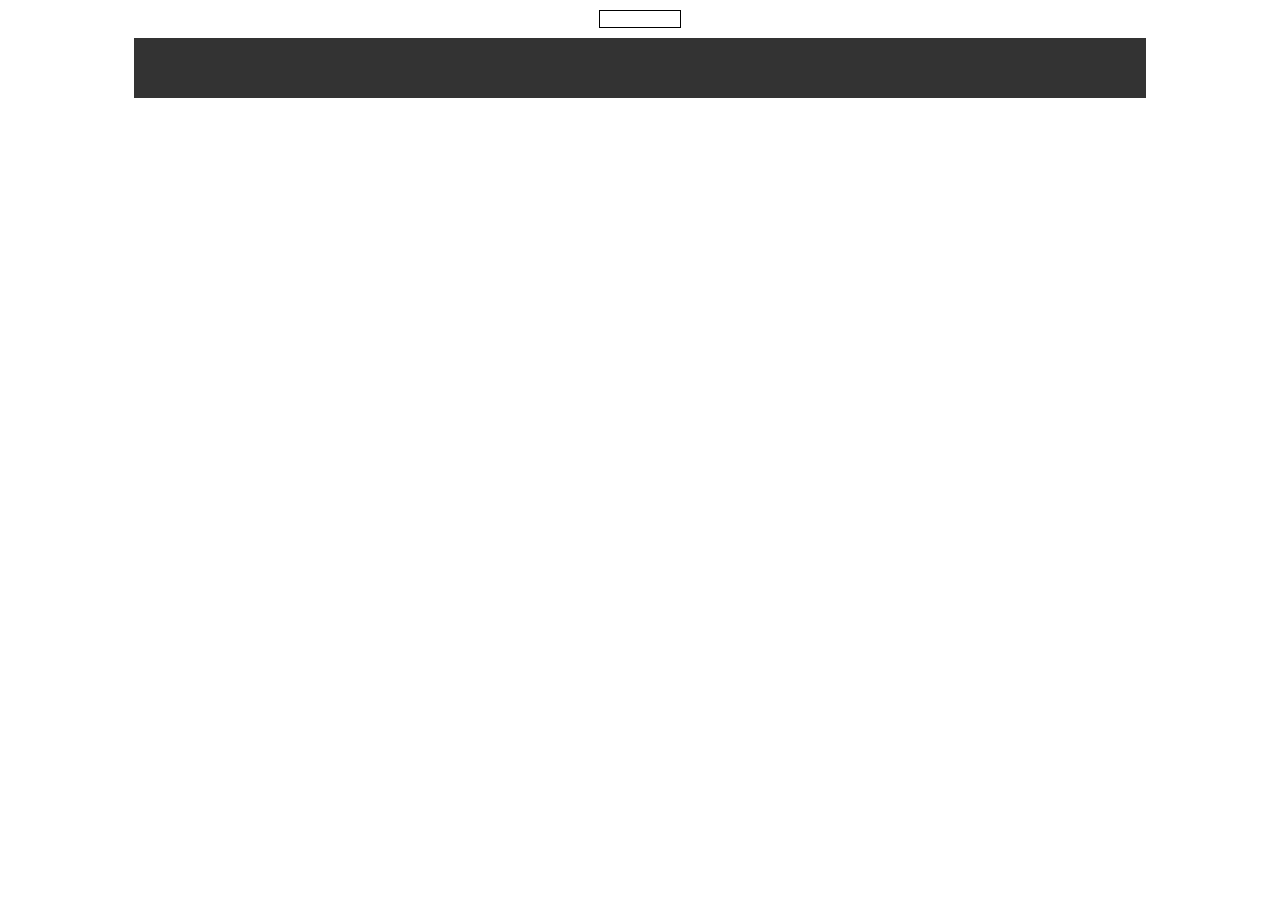
<file: preload1/table.html>
<!DOCTYPE html>
<html lang="en">
<head>
  <meta charset="UTF-8">
  <meta name="viewport" content="width=device-width, initial-scale=1.0">
  <meta http-equiv="X-UA-Compatible" content="ie=edge">
  <title>Document</title>
  <style>
  .rating{
    width: 80px;
    height: 16px;
    position: relative;
    margin: 10px auto;
    border: 1px solid black;
  }
  .rating-item{
    display:block;
    width: 16px;
    height: 16px;
    position: absolute;
  }
  .rating-item-1{
    left: 0
  }
  .rating-item-2{
    left: 16px;
  }
  .rating-item-3{
    left: 32px;
  }
  .rating-item-4{
    left: 48px;
  }
  .rating-item-5{
    left: 64px;
  }
  #rating-1:target{
    background: red;
  }
  #rating-2:target{
    background: yellow;
  }
  .rating-item-3:target{
    background: blue;
  }
  #rating-4:target{
    background: black;
  }
  #rating-5:target{
    background: orange;
  }
  </style>
  <style>
  .mousemove{
    width: 80%;
    height: 60px;
    background: #333;
    margin: 10px auto;
    color: #ffffff;
    text-align: center;
    line-height: 60px;
    font-size: 18px;
  }
  </style>
</head>
<body>
  <div class="rating">
    <a href="#rating-1" id="rating-1" class="rating-item rating-item-1"></a>
    <a href="#rating-2" id="rating-2" class="rating-item rating-item-2"></a>
    <a href="#rating-3" id="rating-3" class="rating-item rating-item-3"></a>
    <a href="#rating-4" id="rating-4" class="rating-item rating-item-4"></a>
    <a href="#rating-5" id="rating-5" class="rating-item rating-item-5"></a>        
  </div>
  <div id="container" class="mousemove"></div>
</body>
<script>
  var count = 0
  var container = document.getElementById('container')
  function getUserAction (e) {
    container.innerHTML = count++ 
    console.log(e)
  }
  function debounce (func, delay, immediate) { // immediate 立即执行
    var timeout
    return function (...args) {
      var _this = this
      if (timeout) clearTimeout(timeout)
      if (immediate) {
        var callNow = !timeout
        timeout = setTimeout(function () {
          timeout = null
        }, delay)
        console.log(callNow)
        if (callNow) func.apply(_this, args)
      } else {
        timeout = setTimeout(function () {
          func.apply(_this, args)
        }, delay)
      }
    }
  }

  function throttle (func, wait) {
    var context, args
    var previous = 0

    return function () {
      var now = +new Date()
      context = this
      args = arguments
      if (now - previous > wait) {
        func.apply(context, args)
        previous = now
      }
    }
  }

  // container.onmousemove = debounce(getUserAction, 1000, true)
  // container.onmousemove = throttle(getUserAction, 1000)  

  var array = [1, 1, '1', 4, 2, 9]

  function unique (array) {
    var ret = []
    for (var i = 0; i < array.length; i++) {
      for (var j = 0; j < ret.length; j++) {
        if (array[i] === ret[j]) {
           break
        }
      }
      if (j == ret.length) {
        ret.push(array[i])
      }
    }
    return ret
  }

  function unique2 (arr) {
    var ret = []
    for (var i = 0; i < arr.length; i++) {
      var item = arr[i]
      if (ret.indexOf(item) === -1) {
        ret.push(item)
      }
    }
    return ret
  }

  function unique3 (arr) {
    var res = []
    var sort = arr.concat().sort()
    var seen
    for (var i = 0; i < sort.length; i++) {
      // 第一个或相邻元素不相同
      if (!i || seen !== sort[i]) {
        res.push(sort[i])
      }
      seen = sort[i]
    }
    return res
  }

function unique4 (arr) {
  var result = arr.filter((item, index, array) => {
    return array.indexOf(item) === index
  })
  return result
}

function unique5 (arr) {
  var result = arr.concat().sort().filter((item, index, array) => {
    return !index || item !== array[index -1]
  })
  return result
}
// console.log(unique5(array))
var ori_arr = ['old', 1, true, ['old1', 'old2'], {old: 1}]
var new_arr = JSON.parse(JSON.stringify(ori_arr))
new_arr[3][0] = 'new1'
console.log(ori_arr, new_arr)


// var url = document.location.href
//     var jointStr
//     if (url.indexOf('?') > 0) {
//       jointStr = url.split('?')[1]
//       location.href = '/if.html?' + jointStr
//     } else {
//       location.href = '/if.html'
//     }
/////////////////////////////////////////////////////////////
// $.ajax({
//    url: 'cardNo.html',
//    success: function (msg) {
//      var Oristr = msg.replace(/\n/g, ',');
//      var str = Oristr.replace(/\r/g, '')
//      var myArr = str.split(",")
//      var len = myArr.length
//      var end = []
//      $.each(myArr, function (i,v){
//       if (!isCardID(v)){
//         end.push(v)
//         console.log(v, i + 1)
//       }
//      })
//       console.log(end)
//     }
//  })

</script>
</html>
</file>
